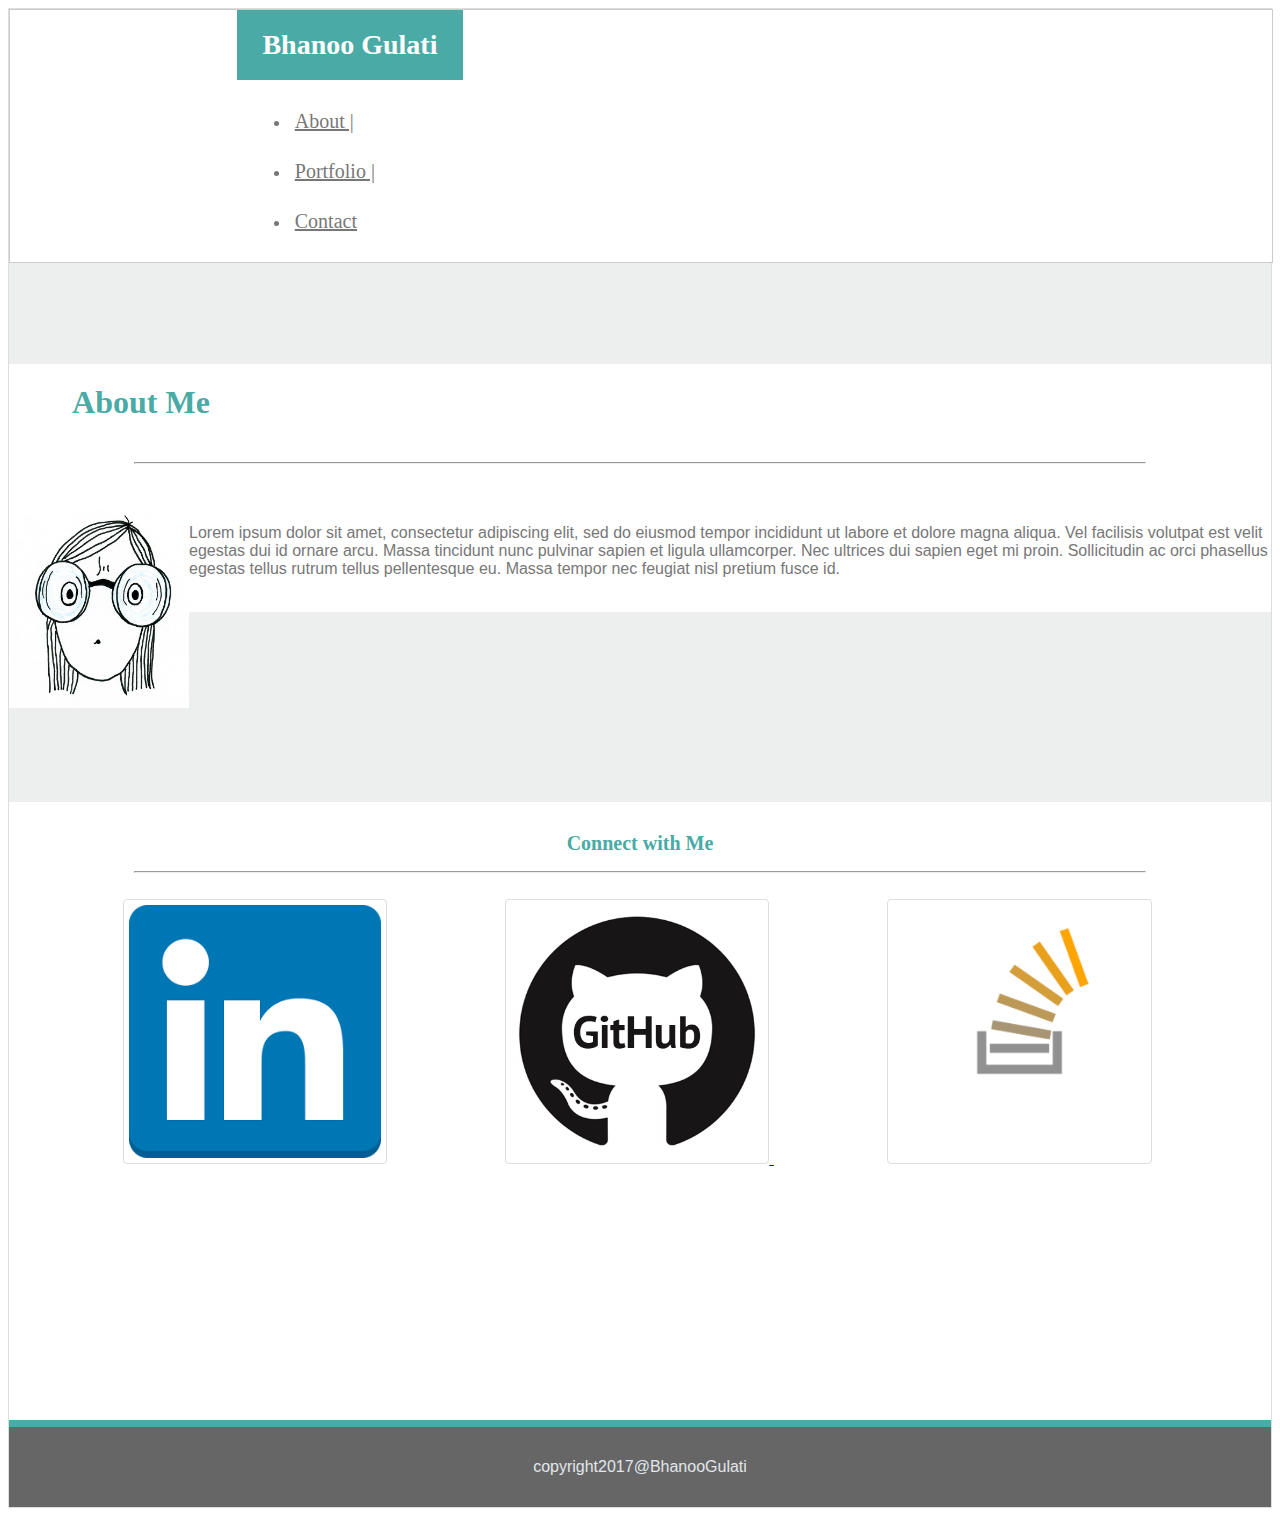
<file: index.html>
<!DOCTYPE html>
<html lang="en">
<head>
	<title>About</title>
	<!--Required Meta Tags-->
	<meta charset="UTF-8">
	 <meta name="viewport" content="width=device-width, initial-scale=1">	 
	 <!--Bootstarp-->
	<link rel="stylesheet" href="https://maxcdn.bootstrapcdn.com/bootstrap/4.0.0-beta.2/css/bootstrap.min.css" integrity="sha384-PsH8R72JQ3SOdhVi3uxftmaW6Vc51MKb0q5P2rRUpPvrszuE4W1povHYgTpBfshb" crossorigin="anonymous">
	<link rel="stylesheet" type="text/css" href="assets/css/style.css">	
</head>
<body>
	<div class="container">	
		<div class="row">
			<nav class="navbar navbar-expand" id="HeaderNavbar">
				<!--<div class="col-md-2">
				</div>
				<div class="col-md-2">-->
					<div class= "navbar-brand"> Bhanoo Gulati </div>
				<!--</div>
				<div class="col-md-3">
				</div>	
				<div class="col-md-5">-->
					<ul class="nav">
						<li class="nav-item active">
							<a class="nav-link" href="index.html"> About |</a> 
						</li>
						<li class="nav-item active">
							<a class="nav-link" href="portfolio.html"> Portfolio |</a> 
						</li>
						<li class="nav-item active">
							<a class="nav-link" href="contact.html"> Contact </a>
						</li>
					</ul>
				<!--</div>-->
			</nav>
		</div>
		
		<div class="row">

			<div class="col-md-2">				
			</div>
			<div class="col-md-5">
				<section  class="sectionStyle">
					<h1 class="headerH1Style">About Me</h1> 
					<hr width="80%"> <br><br>
					<img  id="myImage" src="assets/images/thatsMe.jpg" Alt="That's me on a good Day!" width="180" height="200">
					<p>
						Lorem ipsum dolor sit amet, consectetur adipiscing elit, sed do eiusmod tempor incididunt ut labore et dolore magna aliqua. Vel facilisis volutpat est velit egestas dui id ornare arcu. Massa tincidunt nunc pulvinar sapien et ligula ullamcorper. Nec ultrices dui sapien eget mi proin. Sollicitudin ac orci phasellus egestas tellus rutrum tellus pellentesque eu. Massa tempor nec feugiat nisl pretium fusce id.</p><br>
					
				</section>
			</div>
			<div class="col-md-4">
				<aside class="asideStyle">
					<h2 class="headerH2Style"> Connect with Me </h2>
					<hr width=80%; > <br>
					<a href="https://www.linkedin.com/in/bhanoo-gulati-aa9a1b4/"> 
					<img class= "imageClass" src="assets/images/default-share linkedin.png" alt= "LinkedIn"></a> 
					<a href="https://github.com/bizbuz"> 
					<img class= "imageClass" src="assets/images/
					github-collab-retina-preview.gif" alt= "GitHub">
					</a>
					<a href="https://stackoverflow.com/users/8789484/bizbuz?tab=profile">
					<img class= "imageClass" src="assets/images/stack_overflow_logo.png" alt= "Stack">
					</a>
				</aside>				
			</div>
			<div class="col-md-1">
			</div>
		</div>
		<div class="row">
			<nav class="nav-navbar navbar-inverse navbar-expand" id="footerNavBar">
				copyright2017@BhanooGulati
			</nav>
		</div>
	</div>
</body>
</html>
</file>
<file: assets/css/style.css>
.navbar{
	background-color: #ffffff;
    margin: 0;
    padding: 0;
    width: 100%;
    border-color: #cccccc;
    border-style: solid;
    border-width: 1px;
    line-height: 2.5;
    overflow: hidden;
}

.nav{
	margin-left: 19%;
}


.navbar-brand{
	background-color:#4aaaa5;
	color: white;
	font-family: 'Georgia', 'Times', 'Times New Roman', 'serif';
	padding-left: 2%;
	padding-right: 2%;
	display: inline-block;
	font-weight: bold;
	font-size: 1.75em;
	margin-left: 18%;

}

.nav-link{
	color:#777777;
	font-family: 'Georgia', 'Times', 'Times New Roman', 'serif';
	font-size: 1.25em;
	text-align: center;
	padding-left:5px;

}

.headerH1Style{
	font-family: 'Georgia', 'Times', 'Times New Roman', 'serif';
	color: white; 
	font-size: 2em;
	color: #4aaaa5;
	text-align: left;
	padding-top: 20px;
	padding-bottom: 20px;
	padding-left: 5%; 
	font-weight: bold;

}

.headerH2Style{
	font-family: 'Georgia', 'Times', 'Times New Roman', 'serif';
	color: white; 
	font-size: 20px;
	color: #4aaaa5;
	text-align: center;
	font-weight: bold;
	padding-top: 30px;
}

.imageClass{
	border: 1px solid #ddd;
    border-radius: 4px;
    width: 20%;
    height: 50%;
    padding: 5px;
    margin-left: 9%;
   }

   #myImage{
   	float: left;

   }

  .container{

  	font-family: 'Arial', 'Helvetica Neue', 'Helvetica', 'sans-serif';
	color:#777777;
	background-color: #edefef;
	border-color: #dddddd;
	border-width: 1px;
	border-style: solid;

  }

  .sectionStyle{
	border-color: #cccccc;
	background-color: #ffffff;
	border-width: 1px; 
	margin-top: 8%;
	margin-bottom: 8%;
	
}

.asideStyle{
	border-color: #cccccc;
	background-color: #ffffff;
	border-width: 1px; 
	padding-bottom: 20%;
	margin-top: 15%;

}

#footerNavBar{
	background-color:#666666;
	width: 100%; 
	text-align: center; 
	color: #e1e7eb;
	font-family: 'Arial', 'Helvetica Neue', 'Helvetica', 'sans-serif';
	font-size: 1em;
	font-weight: lighter;
	border-top: solid;
	border-width: 7px;
	border-color: #4aaaa5;
	line-height: 5;	

}

@media all and (max-width: 980px){
	.navbar{
	line-height: 1;
    overflow: hidden;
}

.navbar-brand{
	font-size: 1.25em;
	margin-top: 0%;
	margin-bottom: 0%;
	line-height: 3;
	margin-left: 19%;
	padding-left: 4%;
	padding-right: 4%;

}

.nav-link{
	color:#777777;
	font-family: 'Georgia', 'Times', 'Times New Roman', 'serif';
	font-size: 1em;
	padding-left: 0px;
}



.headerH1Style{
	padding-top: 30px;
	padding-bottom: 10px;
	padding-left: 5%; 
	font-size: 1.5em;

}

.asideStyle{
	margin-top: 10%;

}

#myImage{
   	float: none;

   }

.imageClass{
	  margin-left: 9%;
   }


  .nav{
	margin-left: 8%;
	margin-right: 2%;
	padding: 0px;
}

}



@media all and (max-width: 768px){

.navbar-brand{
	font-size: 1.25em;
	margin-top: 0%;
	margin-bottom: 0%;
	line-height: 3;
	margin-left: 4%;
	padding-left: 4%;
	padding-right: 4%;

}

.nav-link{
	color:#777777;
	font-family: 'Georgia', 'Times', 'Times New Roman', 'serif';
	font-size: 1em;
	padding: 0px;
	margin: 0px;

}

  .sectionStyle{
	margin-bottom: 4%;
	
}

  .nav{
	margin-left: 8%;
	margin-right: 2%;
	padding: 0px;
}

.asideStyle{
	
	margin-top: 4%;
	margin-bottom:  6%;
	padding-bottom: 10%;

}
.imageClass{
	  margin-left: 2%;
	  width: 15%;
      height: 30%;
      padding: 5px;
   }

   #myImage{
   	float: left;

   }


.headerH2Style{
	font-size: 20px;
	color: #4aaaa5;
	text-align: left;
	font-weight: bold;
	padding-top: 30px;
	margin-left: 2%;
}


}

@media all and (max-width: 640px){

#myImage{
   	float: none;
   }

.navbar{
	justify-content: ;
}

}
</file>
